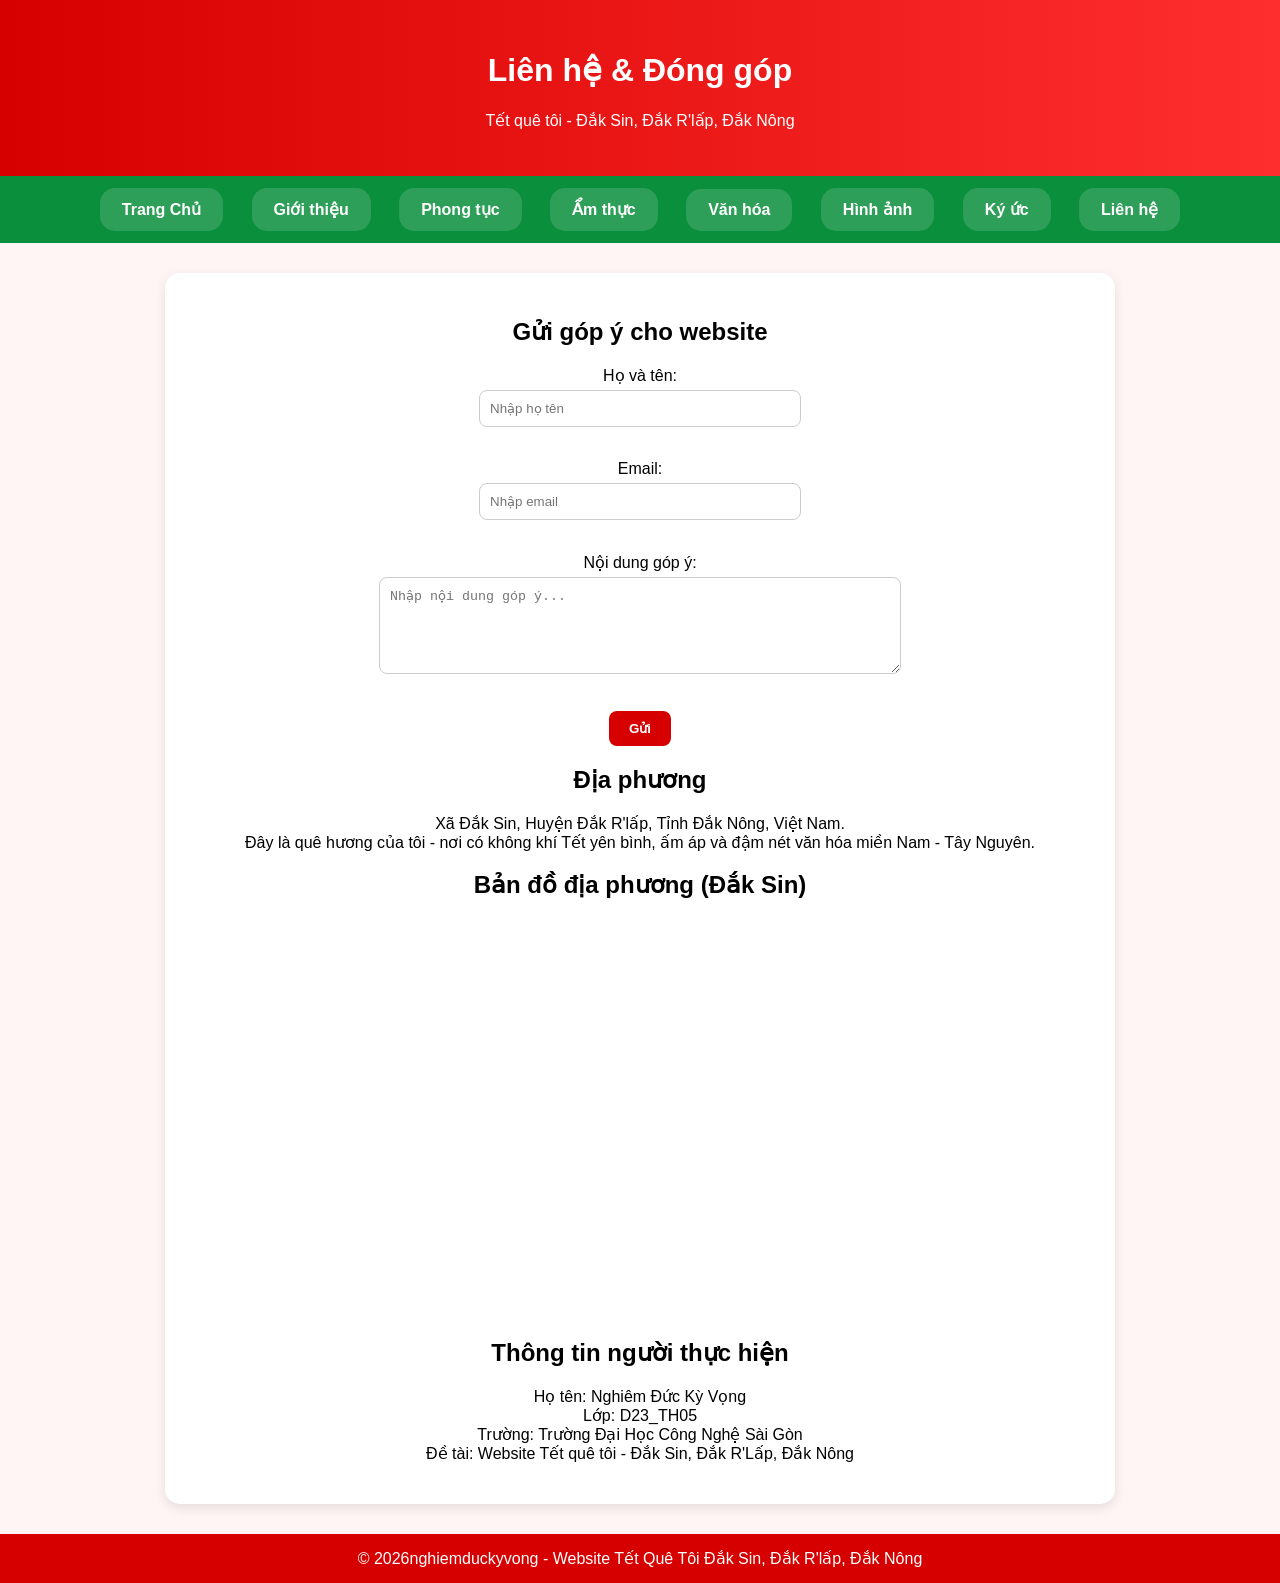
<file: lienhe.html>
<!DOCTYPE html>
<html lang="vi">
<head>
<meta charset="UTF-8">
<head>
    <title>Liên hệ - Tết Đắk Sin, Đắk R'lấp, Đắk Nông</title>
    <link rel="stylesheet" href="style.css">
</head>
<body>

<header>
    <h1>Liên hệ & Đóng góp</h1>
    <p>Tết quê tôi - Đắk Sin, Đắk R'lấp, Đắk Nông</p>
</header>

<nav>
    <a href="index.html">Trang Chủ</a>
    <a href="gioithieu.html">Giới thiệu</a>
    <a href="phongtuc.html">Phong tục</a>
    <a href="amthuc.html">Ẩm thực</a>
    <a href="vanhoa.html">Văn hóa</a>
    <a href="hinhanh.html">Hình ảnh</a>
    <a href="kyuc.html">Ký ức</a>
    <a href="lienhe.html">Liên hệ</a>
</nav>

<div class="section">

    <h2>Gửi góp ý cho website</h2>
    <form>
        Họ và tên:<br>
        <input type="text" placeholder="Nhập họ tên" style="width:300px;"><br><br>

        Email:<br>
        <input type="email" placeholder="Nhập email" style="width:300px;"><br><br>

        Nội dung góp ý:<br>
        <textarea rows="5" cols="50" placeholder="Nhập nội dung góp ý..."></textarea><br><br>

        <button class="button">Gửi</button>
    </form>

    <h2>Địa phương</h2>
    <p>
        Xã Đắk Sin, Huyện Đắk R'lấp, Tỉnh Đắk Nông, Việt Nam.<br>
        Đây là quê hương của tôi - nơi có không khí Tết yên bình,
        ấm áp và đậm nét văn hóa miền Nam - Tây Nguyên.
    </p>

    <h2>Bản đồ địa phương (Đắk Sin)</h2>
    <iframe 
        src="https://maps.google.com/maps?q=Dak%20Sin%20Dak%20Nong&t=&z=13&ie=UTF8&iwloc=&output=embed"
        width="100%" 
        height="400" 
        style="border:0; border-radius:12px;">
    </iframe>

    <h2>Thông tin người thực hiện</h2>
    <p>
        Họ tên: Nghiêm Đức Kỳ Vọng <br>
        Lớp: D23_TH05<br>
        Trường: Trường Đại Học Công Nghệ Sài Gòn<br>
        Đề tài: Website Tết quê tôi - Đắk Sin, Đắk R'Lấp, Đắk Nông
    </p>

</div>

<footer>
    © 2026nghiemduckyvong - Website Tết Quê Tôi Đắk Sin, Đắk R'lấp, Đắk Nông
</footer>

</body>
</html>
</file>
<file: style.css>
/* Font và nền chung */
body {
    margin: 0;
    font-family: Arial, sans-serif;
    background: #fff5f5;
    text-align: center; 
}
/* giới hạn chiều rộng và căn giữa */
.container {
    max-width: 1000px;  
    margin: 0 auto;     
    padding: 20px;
}

/* Header */
header {
    background: linear-gradient(90deg, #d60000, #ff2e2e);
    color: white;
    padding: 30px 10px;
    text-align: center;
}

/* Thanh menu */
nav {
    background: #0a8f3c; 
    padding: 12px;
    text-align: center;
}

nav a {
    display: inline-block;
    margin: 0 12px;
    padding: 12px 22px;
    text-decoration: none;
    font-weight: bold;
    color: white;
    border-radius: 15px;
    background: rgba(255, 255, 255, 0.15);
    transition: all 0.3s ease;
    backdrop-filter: blur(5px);
}

nav a:hover {
    color: yellow;
}
/* Nội dung */
.section {
    background: white;
    margin: 30px auto;
    padding: 25px;
    border-radius: 15px;
    width: 80%;
    max-width: 900px;
    box-shadow: 0 4px 12px rgba(0,0,0,0.1);
    text-align: center;
}

/* Tiêu đề */
h1, h2 {
    text-align: center;
}

/* Danh sách */
ul {
    list-style-position: inside;
    padding: 0;
    text-align: center;
}

/* Ảnh */
img {
    display: inline-block;
    margin: 10px;
    width: 250px;
    border-radius: 12px;
}

/* Video */
iframe {
    display: block;
    margin: 20px auto;
    border-radius: 12px;
}

/* Nút bấm */
.button {
    background: #d60000;
    color: white;
    padding: 10px 20px;
    border-radius: 8px;
    text-decoration: none;
    border: none;
    cursor: pointer;
    font-weight: bold;
}

.button:hover {
    background: #a80000;
}

/* Hover: nổi lên + đậm + sáng */
nav a:hover {
    background: #ff3333;
    transform: translateY(-5px) scale(1.1);
    box-shadow: 0 8px 20px rgba(0,0,0,0.3);
}

/* Nút đang ở trang hiện tại */
nav a.active {
    background: gold;
    color: #b30000;
    box-shadow: 0 0 15px rgba(255, 215, 0, 0.8);
    transform: scale(1.15);
}

/* Form */
form {
    text-align: center;
}

input, textarea {
    width: 60%;
    max-width: 500px;
    padding: 10px;
    margin: 5px 0 15px 0;
    border-radius: 8px;
    border: 1px solid #ccc;
}

/* Footer */
footer {
    background: #d60000;
    color: white;
    padding: 15px;
    margin-top: 30px;
    text-align: center;
}
.img-center {
    width: 600px;
    height: auto;
    display: block;
    margin: 20px auto;
}
.img-left {
    width: 300px;
    height: auto;
    display: left;
    margin: 20px auto;
}
</file>
